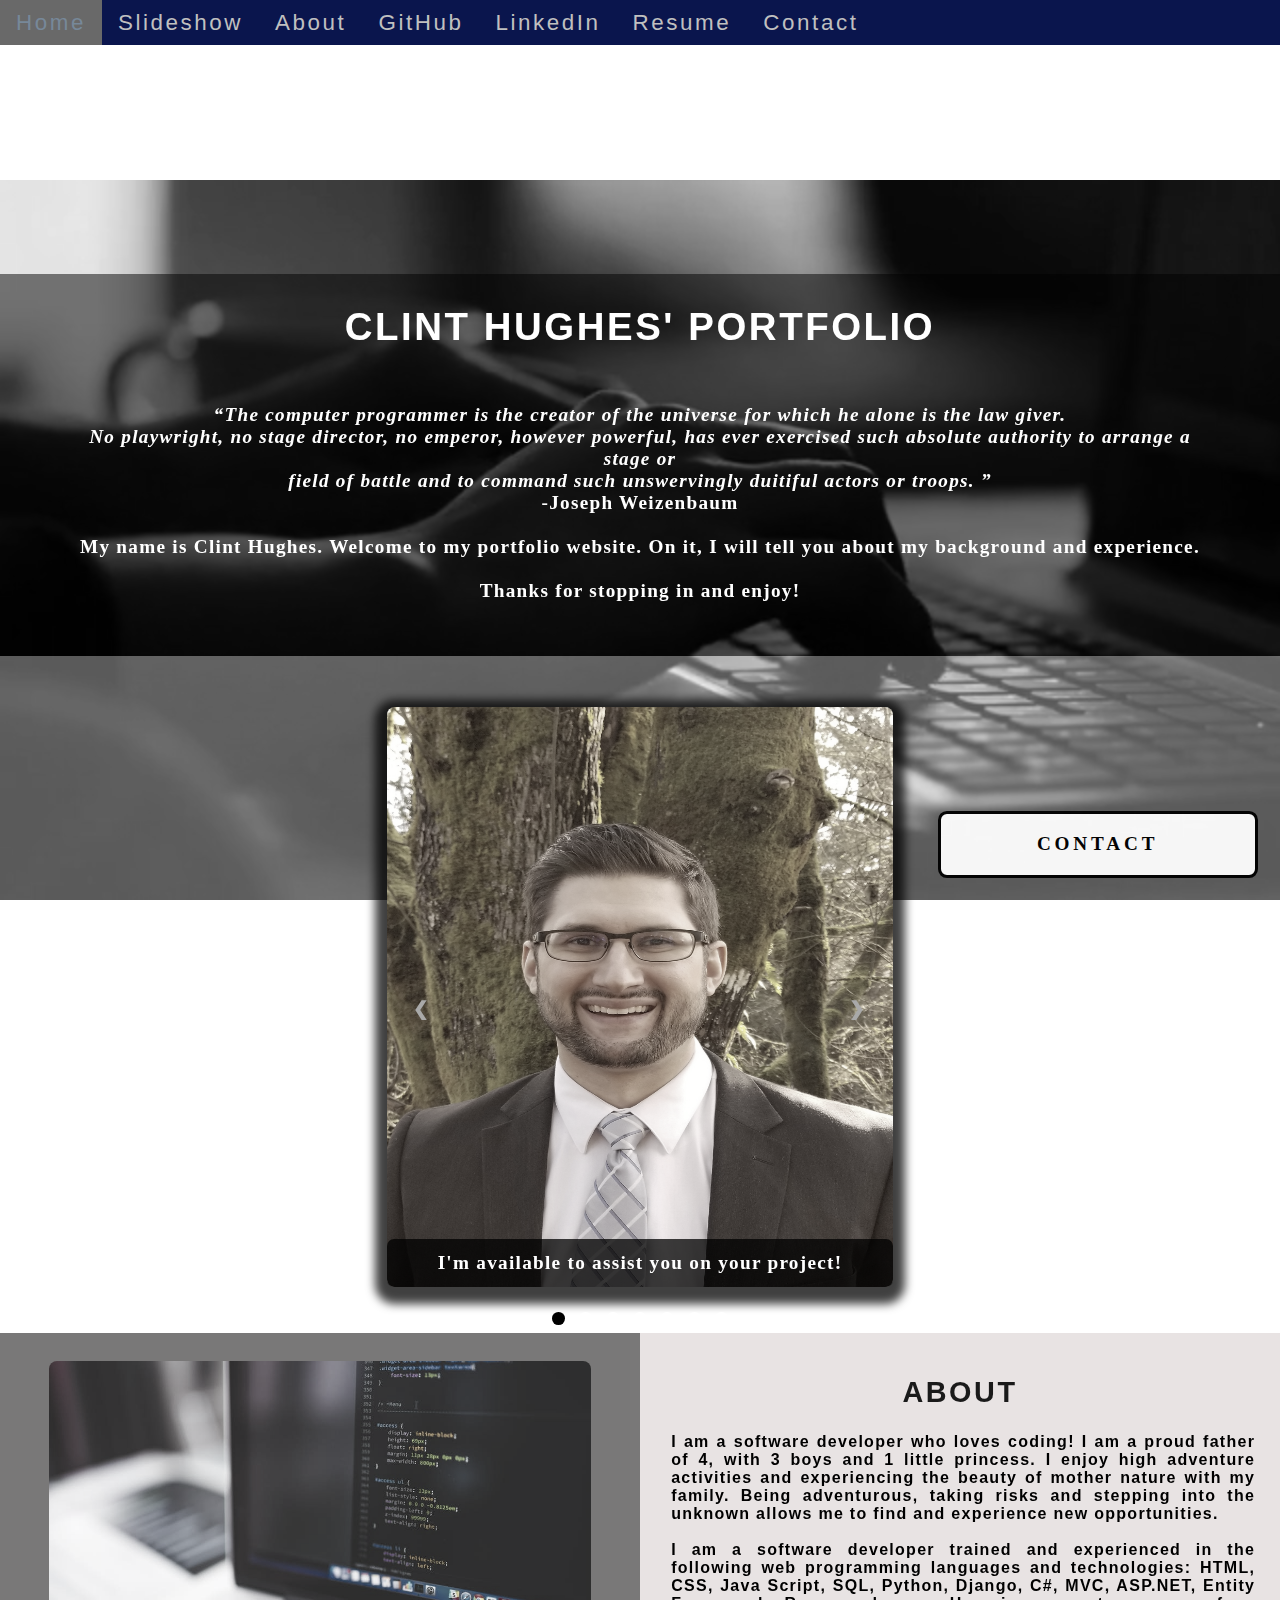
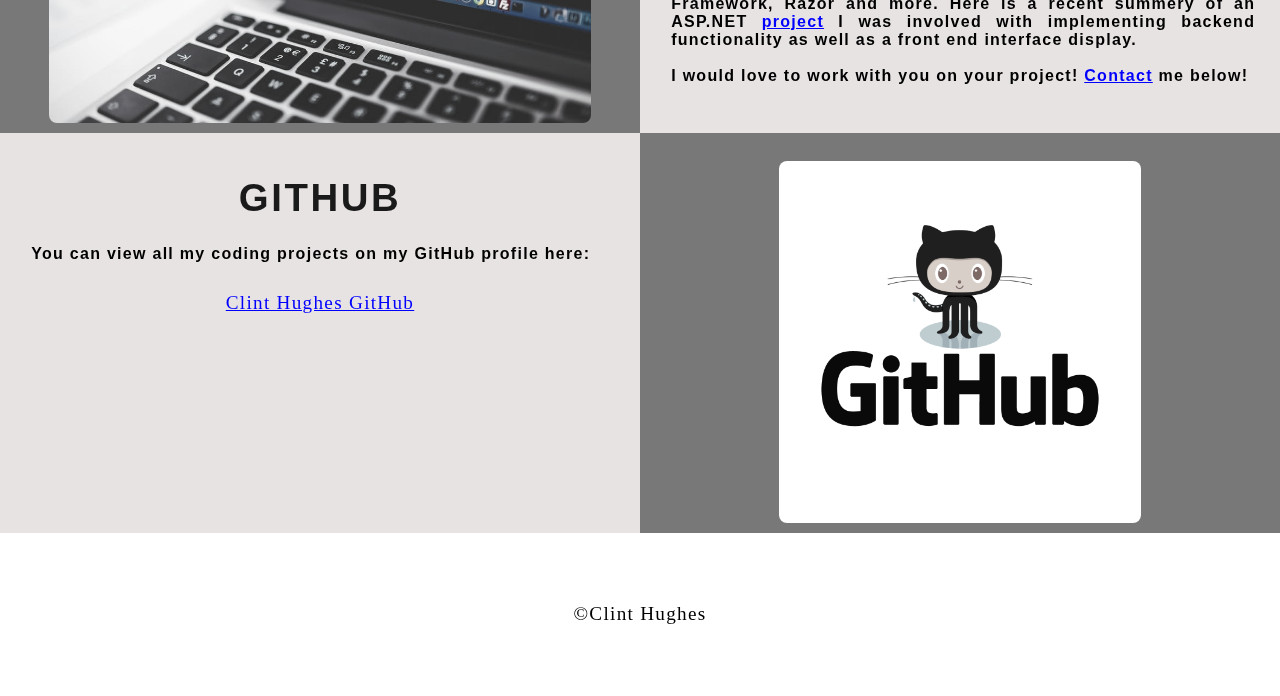
<file: index.html>
﻿<!DOCTYPE html>
<html>

<!-- Head -->
    <head>
        <meta charset="utf-8">
        <title>Clint Hughes</title>
        <link rel="stylesheet" type="text/css" href="css/Portfolio.css">
        <script src="JS/Portfolio.js"></script>
        <script src="https://ajax.googleapis.com/ajax/libs/jquery/3.4.0/jquery.min.js"></script> <!-- We use a little bit of jQuery on this site now -->

    </head>
<!-- Body -->
<body class="Background">
<!-- Fade in effect -->
<!-- This script and function controls the fade in effect-->
<script>
document.body.className += 'fade-out';
    $(function(){
        $('body').removeClass('fade-out');
    }
);

</script>

<!-- Navbar -->
    <div class="Navbar">
        <a class="active" href="#Home">Home</a>
        <a href="#Slideshow">Slideshow</a> <!-- This is the slideshow section-->
        <a href="#About">About</a>
        <a href="#GitHub">GitHub</a>
        <a href="https://www.linkedin.com/in/clint-hughes-2162b959/">LinkedIn</a>
        <a href="https://drive.google.com/open?id=1vx1YMZbcyxE6MlfefVuVH815TDD7wW7iRQX0I8ytTAo">Resume</a>
        <a onclick="openForm()">Contact</a> <!-- This function makes it so that our openForm() runs when we click Contact on the nav bar.-->
    </div>

<div class="btn cancel" onclick="closeForm()">

<!-- Home -->
    <div id="Home">
        <br> <!-- Breaks inserted to create space between the navbar and the first heading-->
        <br>

<!-- Video -->
        <video autoplay muted loop id="Typing_Video"> <!-- Makes the video play automatically muted on a loop-->
            <source src="Videos/typing-video_2.mp4" type="video/mp4">
            Your browser doesn't support HTML5 video <!-- Display this message if video fails to load-->
        </video>
    </div>

<!-- Video text-->
    <div class="video-text">
        <h1 style="color: #fff;">Clint Hughes' Portfolio</h1>
            <p>
                <strong>
                    <center>
                        <q>The computer programmer is the creator of the universe for which he alone is the law giver.
                        <br>No playwright, no stage director, no emperor, however powerful, has ever exercised such absolute authority to arrange a stage or
                        <br>field of battle and to command such unswervingly duitiful actors or troops.
                        </q>
                        <br>-Joseph Weizenbaum<br>
                        <br>
                        My name is Clint Hughes. Welcome to my portfolio website. On it, I will tell you about my background and experience.<br>
                        <br>Thanks for stopping in and enjoy!
                    </center>
                </strong>
            </p>
    </div>

<!-- Slideshow Section -->
<div id="Slideshow">
    <div id="Slideshow_Background">
        <div id="Slideshow_Container">

            <div class="mySlides fade">
                <div class="Slide_Number">1 /7</div>
                <img class="Slide_Show_Images" src="Images/TechProfile.jpg" style="width: 100%; height: 580px">
                <div class="text">I'm available to assist you on your project!</div>
            </div>

            <div class="mySlides fade">
                <div class="Slide_Number">2 /7</div>
                <img class="Slide_Show_Images" src="Images/HTML_CSS_and_JavaScript.jpeg" style="width: 100%">
                <div class="text">I'm a full stack developer,<br> trained in:<br>HTML, CSS, JavaScript,</div>
            </div>

            <div class="mySlides fade">
                <div class="Slide_Number">3 /7</div>
                <img class="Slide_Show_Images" src="Images/Python.png" style="width: 100%">
                <div class="text">the popular programming language Python,</div>
            </div>

            <div class="mySlides fade">
                <div class="Slide_Number">4 /7</div>
                <img class="Slide_Show_Images" src="Images/hotel_img.jpg" style="width: 100%">
                <div class="text">Python Hotel Database Project created with Django.<br>Check out my GitHub to see more!</div>
            </div>

            <div class="mySlides fade">
                <div class="Slide_Number">5 /7</div>
                <img class="Slide_Show_Images" src="Images/SQL_and_Database.jpg" style="width: 100%">
                <div class="text">back end development, database and SQL.</div>
            </div>

            <div class="mySlides fade">
                <div class="Slide_Number">6 /7</div>
                <img class="Slide_Show_Images" src="Images/C_Sharp_and_Dot_NET.png" style="width: 100%">
                <div class="text">C#, .NET Framework, ASP.NET, MVC, and Entity Framework.</div>
            </div>

            <div class="mySlides fade">
                <div class="Slide_Number">7 /7</div>
                <img class="Slide_Show_Images" src="Images/Coding_1.jpg" style="width: 100%">
                <div class="text">
                    <a onclick="openForm()" href="Contact" style="color: #fff;">Contact me!</a>
                </div>
            </div>

            <a class="Previous" onclick="plusSlides(-1)">&#10094;</a>
            <a class="Next" onclick="plusSlides(1)">&#10095;</a>

        </div>
    <br>

        <div style="text-align: center">

            <span class="dot" onclick="currentSlide(1)"></span>
            <span class="dot" onclick="currentSlide(2)"></span>
            <span class="dot" onclick="currentSlide(3)"></span>
            <span class="dot" onclick="currentSlide(4)"></span>
            <span class="dot" onclick="currentSlide(5)"></span>
            <span class="dot" onclick="currentSlide(6)"></span>
            <span class="dot" onclick="currentSlide(7)"></span>

        </div>
    </div>
</div>

<!-- Included JS functions within this file to ensure it was given precedence, this function covers the slideshow-->
<script>
    var slideIndex =1;
        showSlides(slideIndex);
    function plusSlides(n) {
        showSlides(slideIndex += n);
    }
    function currentSlide(n) {
        showSlides(slideIndex = n);
    }
    function showSlides(n) {
        var i;
        var slides = document.getElementsByClassName("mySlides");
        var dots = document.getElementsByClassName("dot");
            if (n > slides.length) {slideIndex = 1}
            if (n < 1) {slideIndex = slides.length}
              for (i = 0; i < slides.length; i++) {
              slides[i].style.display = "none";
              }
              for (i = 0; i < dots.length; i++) {
               dots[i].className = dots[i].className.replace("active", "");
              }
        slides[slideIndex-1].style.display = "block";
        dots[slideIndex-1].className += " active";
    }
    
</script>

<!--About Section-->
    <div class="row" id="About">
        <div class="col-2"> <!--Left Column-->
            <img src="Images/laptop_code.jpeg" alt="laptop">
         </div>

         <div class="col-1"> <!-- Right Column-->
            <h2>About</h2>
                <p>I am a software developer who loves coding! I am a proud father of 4, with 3 boys and 1 little princess.
                    I enjoy high adventure activities and experiencing the beauty of mother nature with my family.
                    Being adventurous, taking risks and stepping into the unknown allows me to find and experience new opportunities.
                <br><br>I am a software developer trained and experienced in the following web programming languages and technologies:
                    HTML, CSS, Java Script, SQL, Python, Django, C#, MVC, ASP.NET, Entity Framework, Razor and more. Here is a recent summery of an ASP.NET <a href="https://github.com/Clhughes4/C_Sharp-LiveProject">project</a>
                    I was involved with implementing backend functionality as well as a front end interface display.<br><br>I would love to work with you on your project!
                    <a href="#Contact">Contact</a> me below!
                </p>

         </div>
    </div>

<!-- GitHub Section-->
    <div class="row" id="GitHub">
        <div class="col-1"> <!-- Left Column-->
            <h1>GitHub</h1>
            <p>You can view all my coding projects on my GitHub profile here:<br>
                <center><a href="https://github.com/Clhughes4" target="_blank">Clint Hughes GitHub</a></center></p>
        </div>

        <div class="col-2"> <!-- Right Column-->
            <a href="https://github.com/Clhughes4" target="_blank"><img src="Images/GitHub.png" alt="GitHub"></a>
        </div>
    </div>
</div>
<!-- Contact Section-->
    <div id="Contact">
      <button onclick="openForm()" class="Pop_Up_Button"> CONTACT</button>
        <div class="form-popup" id="myForm">
          <form action="https://formspree.io/hughes.excelerate@gmail.com" method="POST" class="form-container"> <!-- This is a free online service from https://formspree.io/ to send the contact form to an email address - note: it will not run unless live on the internet-->
            <h1>Contact</h1>
                <label for="name"><b>Name</b></label>
                    <input type="text" placeholder="Please enter your name" name="name" required>
                <label for="phone"><b>Phone</b></label>
                    <input type="text" placeholder="Enter your phone number here" name="phone">
                <label for="email"><b>Email</b></label>
                    <input type="text" placeholder="Type your email address" name="email" required>
                <label for="message"><b>Message</b></label>
                    <input type="text" placeholder="Type your message here" name="message">
      
        <button type="submit" class="btn">SUBMIT</button>
        <button type="button" class="btn cancel" onclick="closeForm()">CLOSE</button>
                </form>
        </div>    
    </div>

<!-- Footer Section-->
    <footer>
        <p>
            <center>&copyClint Hughes</center>
        </p>
    </footer>
</body>
</html>
</file>
<file: css/Portfolio.css>
/* Affects entire document */
html {
    scroll-behavior: smooth; /* This ensures that the page scrolling is smooth when the nav bar is clicked */
}

/* Body */
body {
    margin: 0%; /* This ensueres the site diplays all the way to the edge of the browser screen */
    opacity: 1; /* This and transition affect the page loading fade in effect */
    transition: 3s opacity; /* This causes a 3 second fade in */
    letter-spacing: .2vw;
    font-family: Avant Garde, Helvetica;
    font-size: 1.5vw;
}

/* This section contributes to the fade effect for the page that occurs when the page is loaded */
body.fade-out {
    opacity: .1; /* This sets the level of the opacity at the start of the page load */
}

/* Navbar */
.Navbar {
    overflow: hidden; /* This ensures that anything which goes beyond the boundary of the navbar isn't displayed */
    background-color: rgb(10, 21, 77); /* This colors the navbar blue */
    position: fixed; /* This makes sure the navbar stays at the top of the screen when scolling */
    top: 0%; /* This makes sure there is no gap above the navbar */
    width: 100%; /* This makes the navbar spans the whole width of the page */
    z-index: 1; /* This ensures that no other elements display over the navbar */
    position: fixed;
    -webkit-animation: moveNav 5s; /* Safari 4.0 - 8.0 */
    animation: moveNav 5s;
}

/* Navbar text */
.Navbar a {
    float: left; /* This specifies text on the navbar floats or is on the left */
    display: block; /* All text will be displayed in the same line or row, instead of a new line. */
    color: #C0C0C0	; /* This is the font color of the navabr */
    padding: .75vw 1.25vw; /* Adds padding around the text in the navabr */
    text-decoration: none; /* Gits rid of the underline beneath the text */
    font-family: Arial, Helvetica, Trebuchet, Geneva; /* Specifies the font-family for the navbar */
    font-size: 1.75vw; /* Sets the size for the font of the navbar */
    text-align: center; /* This centers the next w/in its container */
    position: relative;
    -webkit-animation: movenavText 5.75s; /* Safari 4.0 - 8.0 */
    animation: movenavText 5.75s;
    letter-spacing: .2vw;
}

/* The animation effect for moving the nav bar in from above the top of the screen upon page load */
@keyframes moveNav {
    from {left: -100vw;}
    to {left: 0vw;}
  }
  
/* The animation effect for moving the nav bar in from above the top of the screen upon page load */
@keyframes movenavText {
from {top: -80vw;}
to {top: 0vw;}
}


/* This animation effect causes the overlay video text to move up from the bottom of the page upon page load */
@keyframes movevideoText {
from {top: -100vw;}
to {top: 0px;}
  }


/* Navbar hover effect */
.Navbar a:hover {
    background-color: #C0C0C0; /* This displays the color of the navbar when hovered over it */
    color: #778899; /* Reveals the color of the text when hovered over it */
    font-weight: 500; /* Makes the text bolder when hovered over */
    cursor: pointer;
    -webkit-transition-duration: 1s; 
    transition-duration: 1s;
}

/* Navbar Home button */
.Navbar a.active {  /* The active selector stays a link */
    background-color: #696969; /* Selects the color of the home button on the navbar */
}

/* This causes the video to zoom out from a zoomed in position upon page load */
@keyframes zoominoutsinglefeatured {
    0% {
        transform: scale(1.5,1.5);
    }
    100% {
        transform: scale(1,1);
    }
}


/* Video */
#Typing_Video {
    position: fixed; /* Fixes the video on the page */
    right: 0; /* This ensures there's no space between the edge of the video and the edge of the page */
    bottom: 0; /* This ensures there's no space between the edge of the video and the edge of the page */
    min-width: 100%; /* Ensures the video displays across the whole screen */
    z-index: -1;
    -webkit-filter: grayscale(100%);
    -moz-filter: grayscale(100%);
    -ms-filter: grayscale(100%);
    -o-filter: grayscale(100%);
    filter: grayscale(100%);
    animation: zoominoutsinglefeatured 7s;

 
}

/* Text over the video */
.video-text {
    background: rgba(0, 0, 0, 0.5); /* This provides a semi-transparent background for the text to sit over */
    color: #fff;
    width: 100%;
    padding: .1vh; /* This adds padding around the text so the background goes slightly beyond the text */
    padding-bottom: 1vh;
    margin-top: 18%;
    position: relative;
    -webkit-animation: moveNav 4s; /* Safari 4.0 - 8.0 */
    animation: movevideoText 4s;
}

/* Slideshow Styling */
#Slideshow_Background {
    background:rgba(255,255,255, 0.35); /* This creates a slightly transparent white background that's placed over the video */
    }

.mySlides {
    display: none;
}

@-webkit-keyframes fade {
    from {opacity: .4} 
    to {opacity: 1}
}

@keyframes fade {
    from {opacity: .4} 
    to {opacity: 1}
}
  
/* Slideshow section / container */
#Slideshow_Container {
width: 39.5vw;
height: auto;
padding-top: 4%;
position: relative;
margin: auto;

}

/* Images contained within slideshow */
.Slide_Show_Images {
vertical-align: middle;
height: auto;
box-shadow: 0px 5px 10px 12px rgba(0, 0, 0, .75);
width: auto;
}

/* Next and previous buttons */
.Previous, .Next {
cursor: pointer;
position: absolute;
top: 50%;
width: auto;
padding: 2vw;
margin-top: -0vw;
color: darkgray;
font-weight: bold;
font-size: 1.5vw;
border-radius: 0 3px 3px 0;
user-select: none;
transition: 0.6s ease;
}

/* Positioning the right-hand next button */
.Next {
right: 0;
border-radius: 3px 0 0 3px;
}

/* Hover effect on slide show buttons */
.Previous:hover, .Next:hover {
background-color: rgba(0,0,0,0.8);
color: white;
}

/* Slideshow text */
.text {
color: white;
padding: 1vw;
position: absolute;
bottom: 0;
width: 100%;
text-align: center;
font-family: Perpetua, Rockwell Extra Bold;
letter-spacing: .1vw; 
font-size: 1.5vw;
background-color: rgba(0,0,0,0.75);
font-weight: bold;
border-radius: 7px 7px 7px 7px;
}

/* Number text (1/6, 2/6, etc.) -this is set to display none, which means these are hidden */
.Slide_Number {
color: white;
position: absolute;
top: 0;
font-family: Perpetua, Rockwell Extra Bold;
letter-spacing: .1vw; 
font-size: 1.5vw;
font-weight: bold;
display: none;
}

/* The dots under the slideshow */
.dot {
cursor: pointer;
height: 1vw;
width: 1vw;
margin: .25vw;
background-color: white;
border-radius: 50%;
display: inline-block;
transition: background-color 0.6s ease;
position: relative;
z-index: 1;
}

/* Hover effect for slideshow dots */ 
.active, .dot:hover {
background-color: black;
}

/* Fading animation for slideshow */
.fade {
-webkit-animation-name: fade;
-webkit-animation-duration: 1.5s;
animation-name: fade;
animation-duration: 1.5s;  
}


/*Table -- this section covers the styling of the columns and rows in the table */
* { /* This asterisk is a universal selector that applies this effect to all ellements on the page */
    box-sizing: border-box; /* Creates a box with a border within which most of the text will be placed */
}

.col-1 {
    float: left;
    width: 50%; /* This ensures the column only takes up half the page */
    padding: 12px;
    padding-top: 1%; /* Ensures there is no space between the top of the columns and the headings */
    height: 400px; /* This sets the height of the coulumn at 400 pixels, if the text is changed within the column, the height will need to be adjusted accordingly */
    background-color: #e2dcdccb;
}

.col-2 {
    overflow: hidden;
    float: left;
	width: 50%;
	padding: 10px;
	padding-top: 2.2%;
	height: 400px;
    background-color: #797878;
}

.row:after { /* This inserts something after the content of selected elements */
	content: ""; /* By leaving this blank, we are allowing the footer (covered lower down) to be displayed - removing it makes the footer overwrite a column */
	display: table; /* The display property specifies the type of display behavior; the table value tells the browser to treat the element as a table */
	clear: both; /* This clears any other elements from floating on the left or the right of an element */
}

/* Heading 1 elements */
h1 {
	text-transform: uppercase; /* We are capitalizing our headings */
	font-family: Verdana, Geneva, Tahoma, sans-serif; 
	text-align: center;
	margin-top: 30px; /* We are adding a small margin above the headings */
	color: #1a1a1a;
}

h2 {
    text-transform: uppercase;
    font-family: Verdana, Geneva, Tahoma, sans-serif;
    text-align: center;
    margin-top: 30px;
    color: #1a1a1a;
}

/* Paragraph elements */
p {
	font-family: 'Trebuchet MS', 'Lucida Sans Unicode', 'Lucida Grande', 'Lucida Sans', Arial, sans-serifs;
	text-align: justify;
    letter-spacing: .1vw; /* This expands the text slightly */
    font-size: 1.25vw;
	padding-left: 1.5vw;
    padding-right: 1vw;
    padding-bottom: 1vw;
    font-weight: bold;
}

/* Center align elements - this embraces all centered text */
center {
	font-family: Perpetua, Rockwell Extra Bold;
	text-align: center;
	letter-spacing: .1vw;
	font-size: 1.5vw;
	padding-left: 5vw;
	padding-right: 5vw;
}

/* Anchor elements */
a {
	color: blue; /* We are ensuring all links are blue */
}

/* Quotation elements */
q {
	font-style: italic;
	font-weight: bold;
}

/* Image elements */
img {
	filter: grayscale(75%); /* This rids our pictures of 75% of their color */
    border-radius: 8px; /* This causes our images to have slightly rounded edges */
    max-width: 100%; 
    height: 100%; 
    margin: auto auto auto auto;
	display: block;	/* By specifying block display we can ensure our images are able to be centered */
}

/* Center align element hover effect */
center:hover {
	transition: transform 2s;
	transform: scale(1.1);
}

/* Paragraph element hover effect */
p:hover {
	color: #00004d;	
    transition: transform 1s;
	transform: scale(1.01);
}

/* Heading 1 element hover effect */
h1:hover {
	color: black;
	font-weight: normal; /* Makes the text no longer bold when hovered over */ 
}

/* Image element hover effects */
img:hover {
	filter: grayscale(5%);  /* Brings back most of the image's color when hovered over */
    transition: transform 1s;
	transform: scale(1.1);
}

/* Contact form styling */

/* Makes contact form button slide in from right on page load */
@keyframes movePopup {
from {right: -30vw;}
to {bottom: 1.75vw;}
}

/* Button used to open the contact form - fixed at the bottom of the page */
.Pop_Up_Button {
bottom: 1.75vw;
right: 1.75vw;
width: 25vw;  
background-color: white;
color: black;
border: solid;
cursor: pointer;
position: fixed;
-webkit-animation: movePopup 5s;
animation: movePopup 5s;
}

/* The popup form - hidden by default */
.form-popup {
border: 3px solid #f0f1f0;
z-index: 8;
display: none;
position: fixed;
bottom: 6px;
right: 6px;
}

/* Form styling */
.form-container {
max-width: 49vw;
padding: 9px;
background-color: white;
}

/* Input fields */
.form-container input[type=text], .form-container input[type=password] {
width: 100%;
padding: .93vw;
margin: .6vw 0 .6vw 0;
border: none;
background: Gainsboro;
font-family: Helvetica, Avant Garde;
font-size: 1vw; 
}

/* Submit button */
.form-container .btn {
background-color: white;
color: rgb(10, 21, 77);
border-color: black;
margin-bottom:1vh;
}

/* Close button */
.form-container .cancel {
background-color: black;
color: white;
border-color: gray;
}

/* Button styling */
button {
font-family: "Trebuchet MS", Optima; 
letter-spacing: .3vw; 
font-size: 1.5vw;
font-weight: bold;
padding: 1.5vw 1.5vw;
border-style: solid;
border-radius: .7vw;
cursor: pointer;
width: 100%;
height: auto;
}

#Contact button {
    opacity: .95;
}

/* Hover effect for buttons */
button:hover, .form-container .btn:hover{
color: white;
background-color: rgb(10, 21, 77);
-webkit-transition-duration: 1s; 
transition-duration: 1s;
border-style: solid;
border-color: silver;
}

.form-container .cancel:hover{
color: white;
background-color: darkred;
-webkit-transition-duration: 1s; 
transition-duration: 1s;
border-style: solid;
border-color: black;
}	

/* Footer element */
footer {
	padding: 2%;
	background-color:white;
}
</file>
